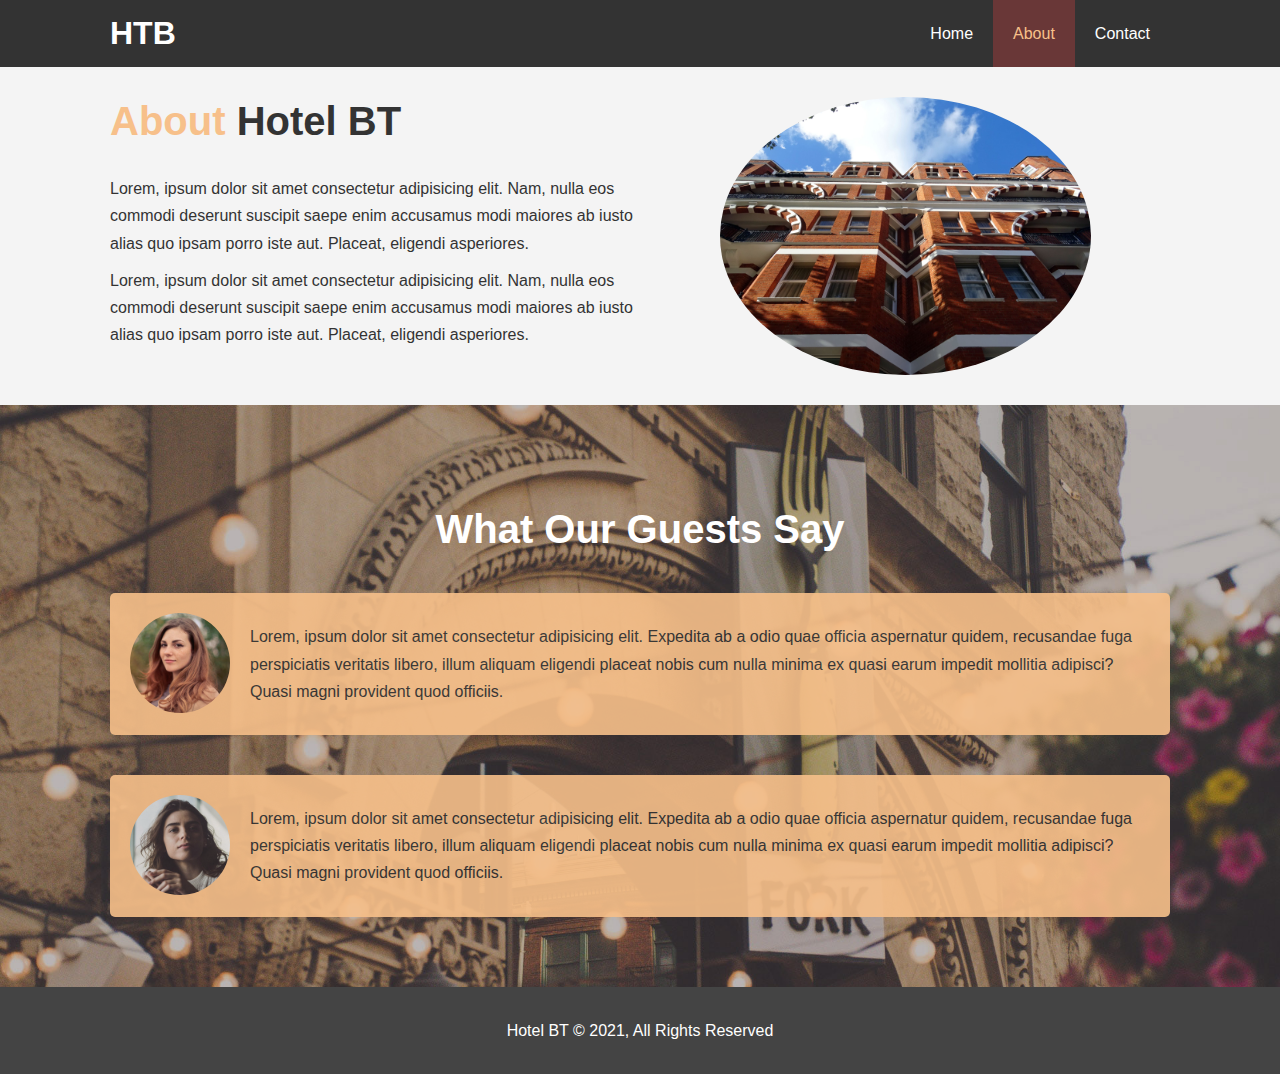
<file: HotelWebsite_Project/about.html>
<!DOCTYPE html>
<html lang="en">
<head>
  <meta charset="UTF-8">
  <meta http-equiv="X-UA-Compatible" content="IE=edge">
  <meta name="viewport" content="width=device-width, initial-scale=1.0">
  <meta name="description" content="Welcome to the most extraordinary hotel in Boston Massachusetts">
  <meta name="keywords" content="hotel, boston hotel, new england hotel">
  <link rel="stylesheet" href="CSS/style.css">
  <link rel="stylesheet" media="screen and (max-width: 768px)" 
  href="CSS/mobile.css">
  <title>Hotel BT | About</title>
</head>
<body>
  <header>
    <nav id="navbar">
      <div class="container">
        <h1 class="logo"><a href="index.html">HTB</a></h1>
        <ul>
          <li><a  href="index.html">Home</a></li>
          <li><a class="current" 
            href="about.html">About</a></li>
          <li><a href="contact.html">Contact</a></li>
        </ul>
      </div>
    </nav>
  </header>

    <section id="about-info" class="bg-light py-3">
      <div class="container">
        <div class="info-left">
            <h1 class="l-heading"><span 
              class="text-primary">About</span> Hotel BT</h1>
            <p> 
              Lorem, ipsum dolor sit amet consectetur adipisicing elit. 
              Nam, nulla eos commodi deserunt suscipit saepe enim accusamus modi maiores ab iusto alias quo ipsam porro iste aut. 
              Placeat, eligendi asperiores.
            </p>
            <p> 
              Lorem, ipsum dolor sit amet consectetur adipisicing elit. 
              Nam, nulla eos commodi deserunt suscipit saepe enim accusamus modi maiores ab iusto alias quo ipsam porro iste aut. 
              Placeat, eligendi asperiores.
            </p>
        </div>
        <div class="info-right">
          <img src="./img/photo-2.jpg" alt="">
        </div>
      </div>
    </section>

    <div class="clr"></div>

    <section id="testimonials" class="py-3">

      <div class="container">
        <h2 class="l-heading">What Our Guests Say</h2>
        <div class="testimonial bg-primary" >
          <img src="./img/person-1.jpg" alt="Samantha">
          <p>Lorem, ipsum dolor sit amet consectetur adipisicing elit. 
            Expedita ab a odio quae officia aspernatur quidem, 
            recusandae fuga perspiciatis veritatis libero, illum aliquam eligendi placeat nobis cum nulla minima ex quasi earum impedit mollitia adipisci?
            Quasi magni provident quod officiis.</p>
        </div>

        <div class="testimonial bg-primary" >
          <img src="./img/person-2.jpg" alt="Jen">
          <p>Lorem, ipsum dolor sit amet consectetur adipisicing elit. 
            Expedita ab a odio quae officia aspernatur quidem, 
            recusandae fuga perspiciatis veritatis libero, illum aliquam eligendi placeat nobis cum nulla minima ex quasi earum impedit mollitia adipisci?
            Quasi magni provident quod officiis.</p>
        </div>
      </div>
      
    </section>
  <footer id="main-footer">
    <p>Hotel BT &copy; 2021, All Rights Reserved</p>
  </footer>
</body>
</html>
</file>
<file: HotelWebsite_Project/CSS/mobile.css>
#navbar .logo {
  float: none;
  text-align: center;
}

#navbar ul, #navbar ul li {
  float: none;
}

#navbar ul li a {
  padding: 5px;
  border-bottom: #444 dotted 1px;
}

/* Showcase */
#showcase {
  height: 100%;
}

#showcase .showcase-content {
  padding-top: 70px;
  padding-bottom: 30px;
}

/* Home Info */
#home-info .info-img {
  display: none;
}

#home-info .info-content {
  float: none;
  width: 100%;
}

/* Boxes */
.box {
  float: none;
  width: 100%;
}

/* About Info */
#about-info .info-right,
#about-info .info-left {
  float: none;
  width: 100%;
}

#about-info .info-right {
  margin-top: 30px;
}
.l-heading {
  text-align: center;
}

/* Contact */
#contact-info .box {
  border-bottom: #444 dotted 1px;
}
</file>
<file: HotelWebsite_Project/CSS/style.css>
/* Reset */
* {
  margin: 0;
  padding: 0;
  box-sizing: border-box;
}

/* Main Styling */
html,body {
  font-family: 'Segoe UI', Tahoma, Geneva, Verdana, sans-serif;
  line-height: 1.7em;
}

a {
  color: #333;
  text-decoration: none;
}

h1, h2, h3 {
  padding-bottom: 20px;
}

p {
  margin: 10px 0;          /* here 10px margin is for:top&bottom, 0px is for:left&right */
}

/* Utility Classes */
.container {
  margin: auto;
  max-width: 1100px;
  overflow: auto;
  padding: 0 20px;
}
/* nav {                  this is optional, if we want the navbar stick to the top the page we can enable it or uncomment this code
  position: fixed;
  width: 100%;
  background: transparent;
} */

.text-primary {
  color: #f7c08a;
}

.lead {
  font-size: 20px;
}

.btn {
  display: inline-block;
  font-size: 18px;
  color: #fff;
  background: #333;
  padding: 13px 20px;
  border: none;
  cursor: pointer;
}

.btn:hover {
  background: #f7c08a;
  color: #333;
}

.btn-light {
  background: #f4f4f4;
  color: #333;  
}

.bg-dark {
  background: #333;
  color: #fff;
}

.bg-light {
  background:#f4f4f4;
  color: #333;
}

.bg-primary {
  background: #f7c08a;
  color: #333;
}

.clr {
  clear: both;
}

.l-heading {
  font-size: 40px;
  line-height: 1.2;
}

/* Paddng */
.py-1 {padding: 10px 0;}
.py-2 {padding: 20px 0;}
.py-3 {padding: 30px 0;}

/* Navbar */
#navbar {
  background: #333;
  color: #fff;
  overflow: auto;
}

#navbar a {
  color: #fff;
}

#navbar .logo {
  float: left;
  padding-top: 20px;
}

#navbar ul {
  list-style: none;
  float: right;
}

#navbar ul li {
  float: left;
}

#navbar ul li a {
  display: block;
  padding: 20px;
  text-align: center;
}

#navbar ul li a:hover,
#navbar ul li a.current {
  background: #f444;
  color: #f7c08a;
}

/* Showcase */
#showcase {
  background: url('../img/showcase.jpg') no-repeat center center/cover;  /* .. denotes outside of the current folder i.e the showcase imgage is out side of the current folder */
  height: 600px;
}

#showcase .showcase-content {
  color: #fff;
  text-align: center;
  padding-top: 170px;
}

#showcase .showcase-content h1 {
  font-size: 60px;
  line-height: 1.2em;
}

#showcase .showcase-content p {
  padding-bottom: 20px;
  line-height: 1.7em;
}

/* Home Info */
#home-info {
  height: 450px;
}

#home-info .info-img {
  float: left;
  width: 50%;
  background: url('../img/photo-1.jpg') no-repeat;
  min-height: 100%;
}

#home-info .info-content {
  float: right;
  width: 50%;
  height: 100%;
  text-align: center;
  padding: 50px 30px;
  overflow: hidden;
}

#home-info .info-content p {
  padding-bottom: 30px;
}

/* Features */
.box {
  float: left;
  width: 33.3%;
  padding: 50px;
  text-align: center;
}

/* About Info */
#about-info .info-right {
  float: right;
  width: 50%;
  min-height: 100%;
}

#about-info .info-right img {
  display: block;
  margin: auto;
  width: 70%;
  border-radius: 50%;
}

#about-info .info-left {
  float: left;
  width: 50%;
  min-height: 100%;
}

/* Testimonials */
#testimonials {
  height: 100%;
  background: url('../img/test-bg.jpg') no-repeat
  center center/cover;
  padding-top: 100px;
}

#testimonials h2 {
  color: #fff;
  text-align: center;
  padding-bottom: 40px;
}

#testimonials .testimonial {
  padding: 20px;
  margin-bottom: 40px;
  border-radius: 5px;
  opacity: 0.9;
}

#testimonials .testimonial img {
  width: 100px;
  float: left;
  margin-right: 20px;
  border-radius: 50%;
}

/* Contact Form */
#contact-form .form-group {
  margin-bottom: 20px;
}

#contact-form label {
  display: block;
  margin-bottom: 5px;
}

#contact-form input, 
#contact-form textarea {
  width: 100%;
  padding: 10px;
  border: 1px #ddd solid;
}

#contact-form textarea {
  height: 200px;
}

#contact-form input:focus, 
#contact-form textarea:focus {
  outline: none;
  border-color: #f7c08a;
}
/* Footer */
#main-footer {
  text-align: center;
  background: #444;
  color: #fff;
  padding: 20px;
}
</file>
